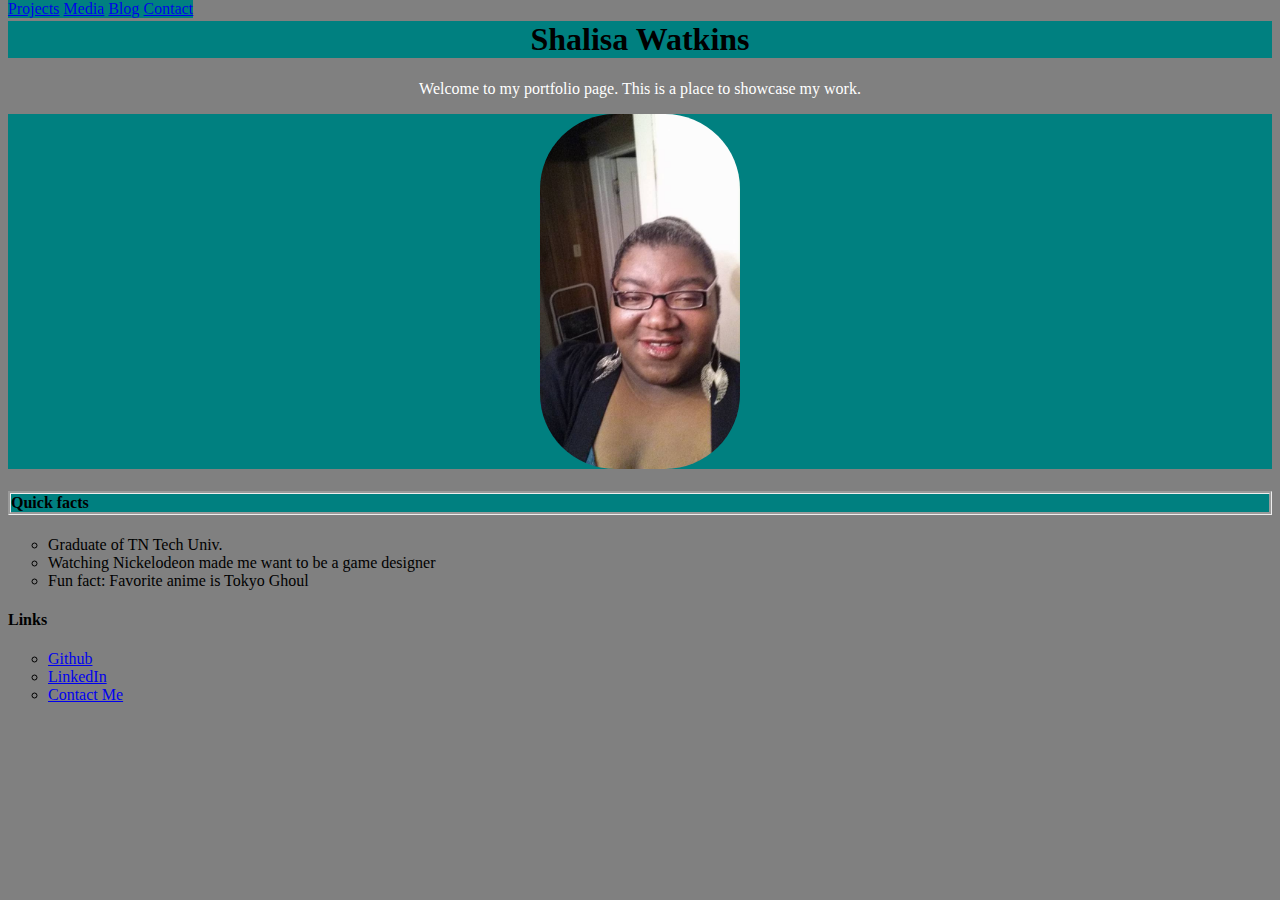
<file: index.html>
<!DOCTYPE html>
<html lang="en">
<head>
  <meta charset="UTF-8">
  <meta name="viewport" content="width=device-width, initial-scale=1.0">
  <meta http-equiv="X-UA-Compatible" content="ie=edge">
  <link type="text/css" rel="stylesheet" href="css/style.css"/>
  <title>Shalisa Watkins | Web Developer</title>

</head>
<body>

<div class = "navigate">
  <a href ="projects/">Projects</a>
  <a href ="media/">Media</a>
  <a href="blog/">Blog</a>
  <a href="contact">Contact</a>
</div>

<h1 id ="primary" >Shalisa Watkins</h1>
<p>Welcome to my portfolio page. This is a place to showcase my work.</p>
<div id = "hidden-blurb">
<img id ="profile-pic" src="Wings.jpg" alt="Shalisa Watkins" width = 200 >
</div>

<h4 class = "facts">Quick facts</h4>
<ul>
  <li>Graduate of TN Tech Univ. </li>
  <li>Watching Nickelodeon made me want to be a game designer</li>
  <li>Fun fact: Favorite anime is Tokyo Ghoul</li>
</ul>

<h4>Links</h4>
<ul>
  <li><a href="https://github.com/shalisayw" target="_blank">Github</a></li>
  <li><a href="https://www.linkedin.com/in/shalisayw/" target="_blank">LinkedIn</a></li>
  <li><a href="mailto:Shalisaw@example.com?Subject=Contact%20Form" target="_blank">Contact Me</a></li>
</ul>

</body>
</html>
</file>
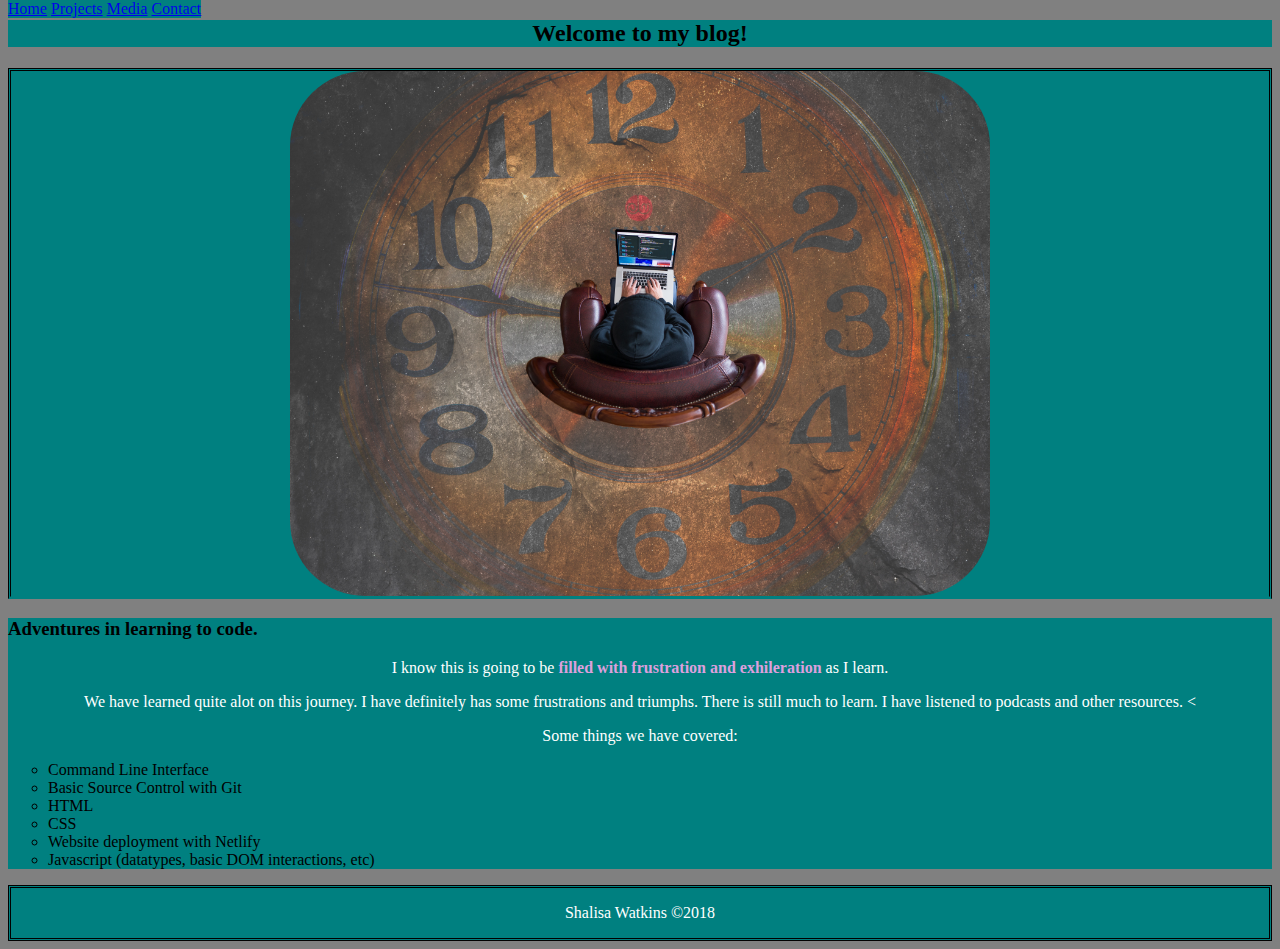
<file: blog/index.html>
<!DOCTYPE html>
<html lang="en">
<head>
  <meta charset="UTF-8">
  <meta name="viewport" content="width=device-width, initial-scale=1.0">
  <meta http-equiv="X-UA-Compatible" content="ie=edge">
  <link type="text/css" rel="stylesheet" href="../css/style.css">
  <title>Shalisa Watkins | Blog</title>

</head>
<body>

  <!--nav-->
  <div class ="navigate" id = "blog-nav">
    <a href="../">Home</a>
    <a href ="../projects/">Projects</a>
    <ul class="dropdown">
      <li><a href="../projects/choose-your-own-adventure">Adventure</a></li>
      <li><a href="../projects/RPS">RPS</a></li>
      <li><a href="#">Third Project</a></li>
    </ul>
    <a href ="../media/">Media</a>
    <a href="../contact">Contact</a>
  </div>


  <!--header area -->
  <h2>Welcome to my blog! </h2>
  <div class = "header" id = "blog-head">
  <img src="codeimg.jpg" alt="Code image" width = 700>

  </div>
  <!--content area -->
  <div class = "content" id = "blog-content">
    <h3>Adventures in learning to code.</h3>
    <p>I know this is going to be<span class = "highlight"> filled with frustration and exhileration</span> as I learn.</p>
<p>We have learned quite alot on this journey. I have definitely has some frustrations and triumphs. There is still much to learn. I have listened to podcasts and other resources. <<br></p>
<p>Some things we have covered:</p>
<ul>
  <li>Command Line Interface</li>
  <li>Basic Source Control with Git</li>
  <li>HTML</li>
  <li>CSS</li>
  <li>Website deployment with Netlify</li>
  <li>Javascript (datatypes, basic DOM interactions, etc)</li>
</ul>
  </div>
  <!--footer area-->
  <div class= "footer" id = "blog-footer">
    <p>Shalisa Watkins  &copy2018</p>
  </div>
</body>
</html>
</file>
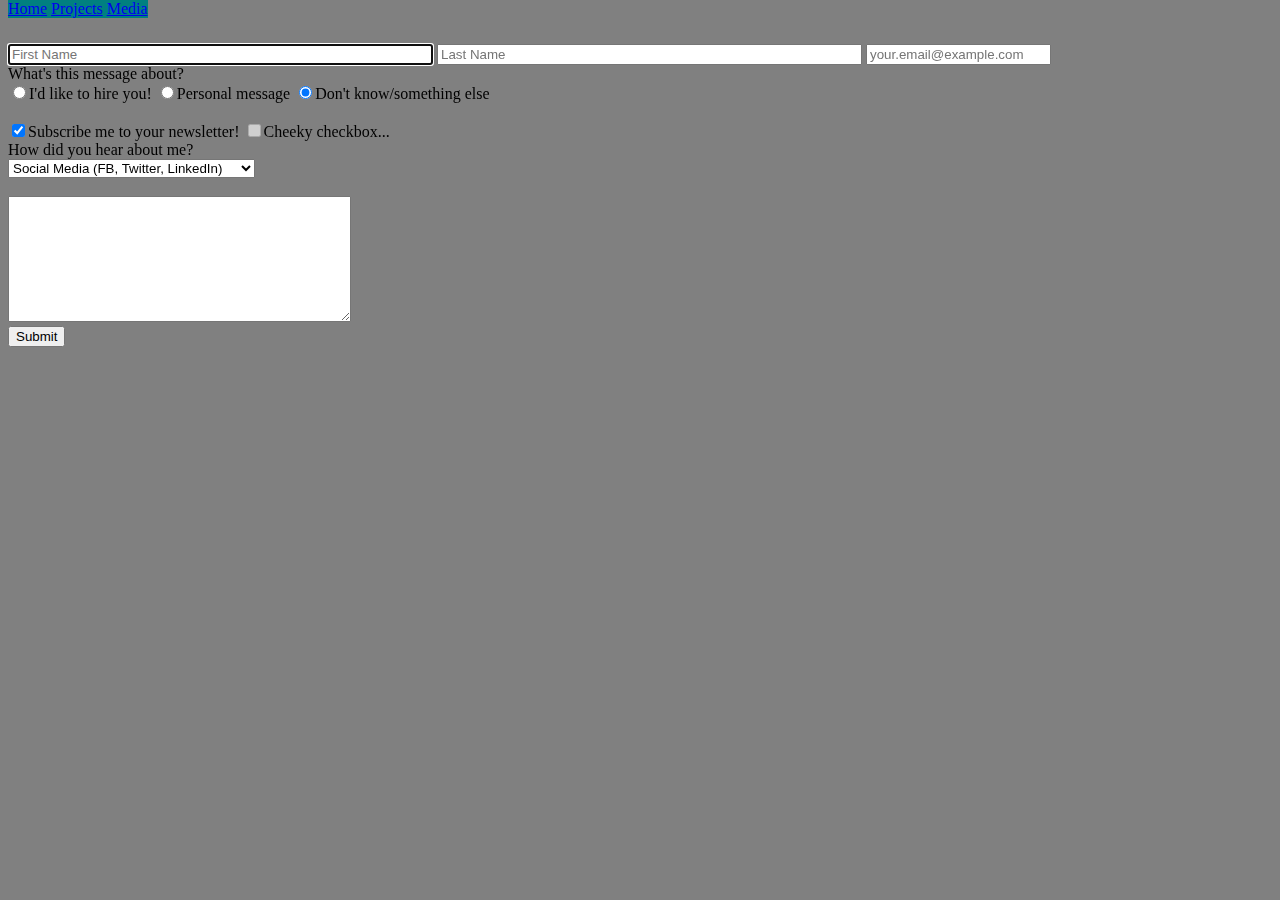
<file: contact/index.html>
<!DOCTYPE html>
<html lang="en">
<head>
  <meta charset="UTF-8">
  <meta name="viewport" content="width=device-width, initial-scale=1.0">
  <meta http-equiv="X-UA-Compatible" content="ie=edge">
  <link type="text/css" rel="stylesheet" href="../css/style.css">
  <title>Shalisa Watkins | Contact</title>
</head>
<body>
  <div class ="navigate" id = "blog-nav">
    <a href="../">Home</a>
    <a href ="../projects/">Projects</a>
    <a href ="../media/">Media</a>
  </div>
  <!--
  The action attribute defines where on the server the form data should be sent
  The method attribute specifies the HTTP method (GET or POST)
-->
<br>
<br>
<form action="//formspree.io/shalisayw@gmail.com" method="POST">

  <input type="text" name="firstname" placeholder="First Name" size="50" autofocus required>
  <input type="text" name="lastname" placeholder="Last Name" size="50">
  <input type="email" name="userEmail" placeholder="your.email@example.com" required>
<br>
  <label>What's this message about?<br>
    <input type="radio" name="subject" value="professional" checked><span>I'd like to hire you!</span>
    <input type="radio" name="subject" value="personal" checked><span>Personal message</span>
    <input type="radio" name="subject" value="other" checked><span>Don't know/something else</span>
  </label>
<br><br>
  <input type="checkbox" name="optin" value="trusting" checked>Subscribe me to your newsletter!
  <input type="checkbox" name="optout" value="skeptical" disabled>Cheeky checkbox...
<br>
  <label for="marketing">How did you hear about me?</label><br>
  <select name="marketing">
    <optgroup label="Online">
      <option value="social">Social Media (FB, Twitter, LinkedIn)</option>
      <option value="github">Online Portfolio (GitHub)</option>
      <option value="search">Search Engine</option>
      <option value="email">Email</option>
    </optgroup>
    <optgroup label="In-Person">
      <option value="networking">We met at a networking event</option>
      <option value="referral">Personal referral</option>
      <option value="random">We met somewhere else</option>
    </optgroup>
    <option value="other">Other</option>
  </select>
<br>
<br>
  <textarea name="user_message" rows="8" cols="40"></textarea>
  <br><input type="submit">
</form>

</body>
</html>
</file>
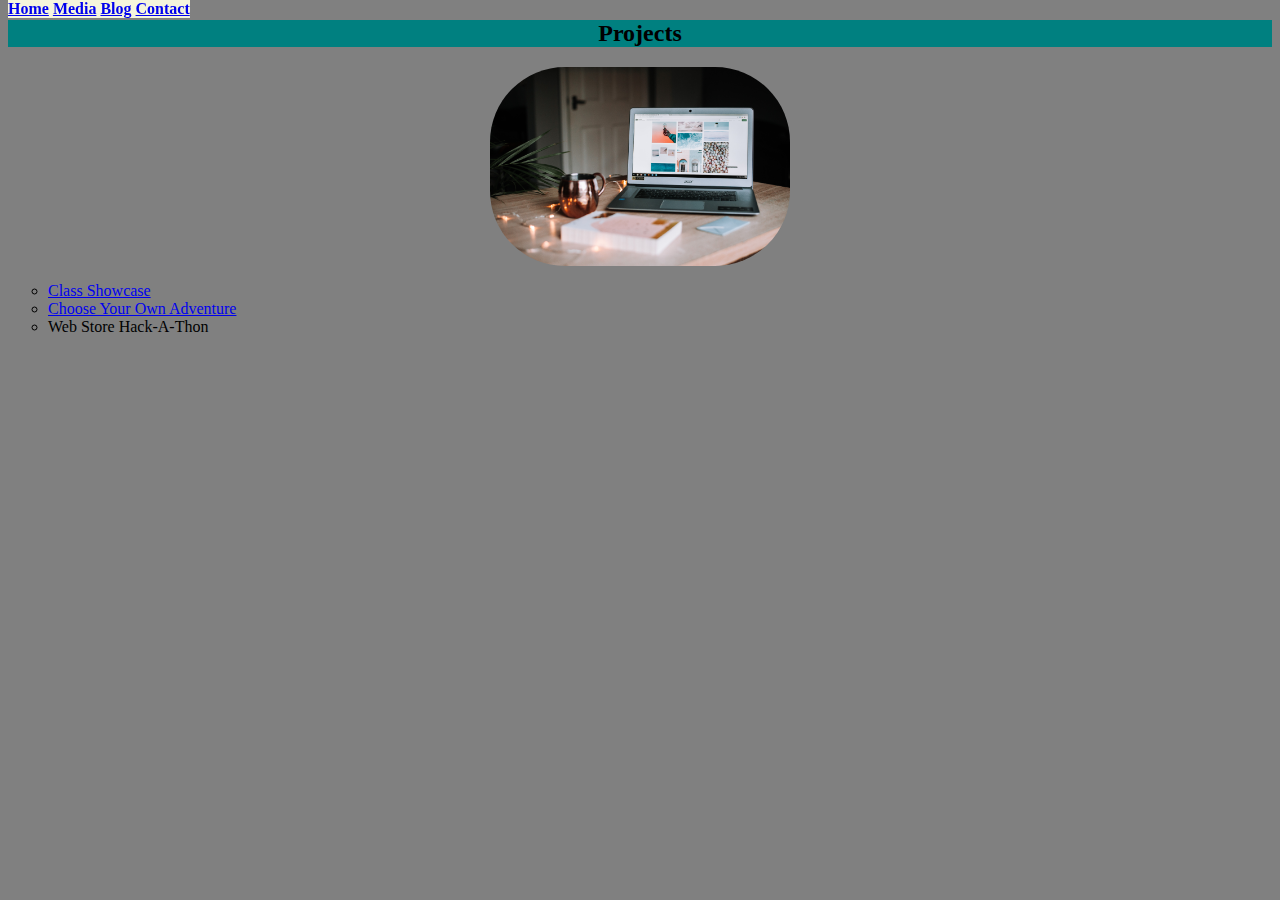
<file: projects/index.html>
<!DOCTYPE html>
<html lang="en">
<head>
  <meta charset="UTF-8">
  <meta name="viewport" content="width=device-width, initial-scale=1.0">
  <meta http-equiv="X-UA-Compatible" content="ie=edge">
  <link type="text/css" rel="stylesheet" href="../css/style.css">
  <title>Shalisa Watkins | Projects</title>

</head>
<body>

<script>
$('li').on('mouseover', function highlight(){
  $(this).addClass('highlighted')
})
$('li').on('mouseleave', function highlight(){
  $(this).removeClass('highlighted')
})
  </script>

  <div class = "navigate" id = "highlighted">
  <a href="../">Home</a>
  <a href="../media/">Media</a>
  <a href="../../blog/">Blog</a>
  <a href="../../contact/">Contact</a>

</div>
<h2>Projects</h2>
<img src="drinkpc.jpg" alt="pc" width = 300px>
  <ol>
    <li><a href="http://twp3.netlify.com" target="_blank">Class Showcase</a></li>
    <li><a href ="../projects/choose-your-own-adventure" target="_blank">Choose Your Own Adventure</a></li>
    <li>Web Store Hack-A-Thon</li>
  </ol>
</body>
</html>
</file>
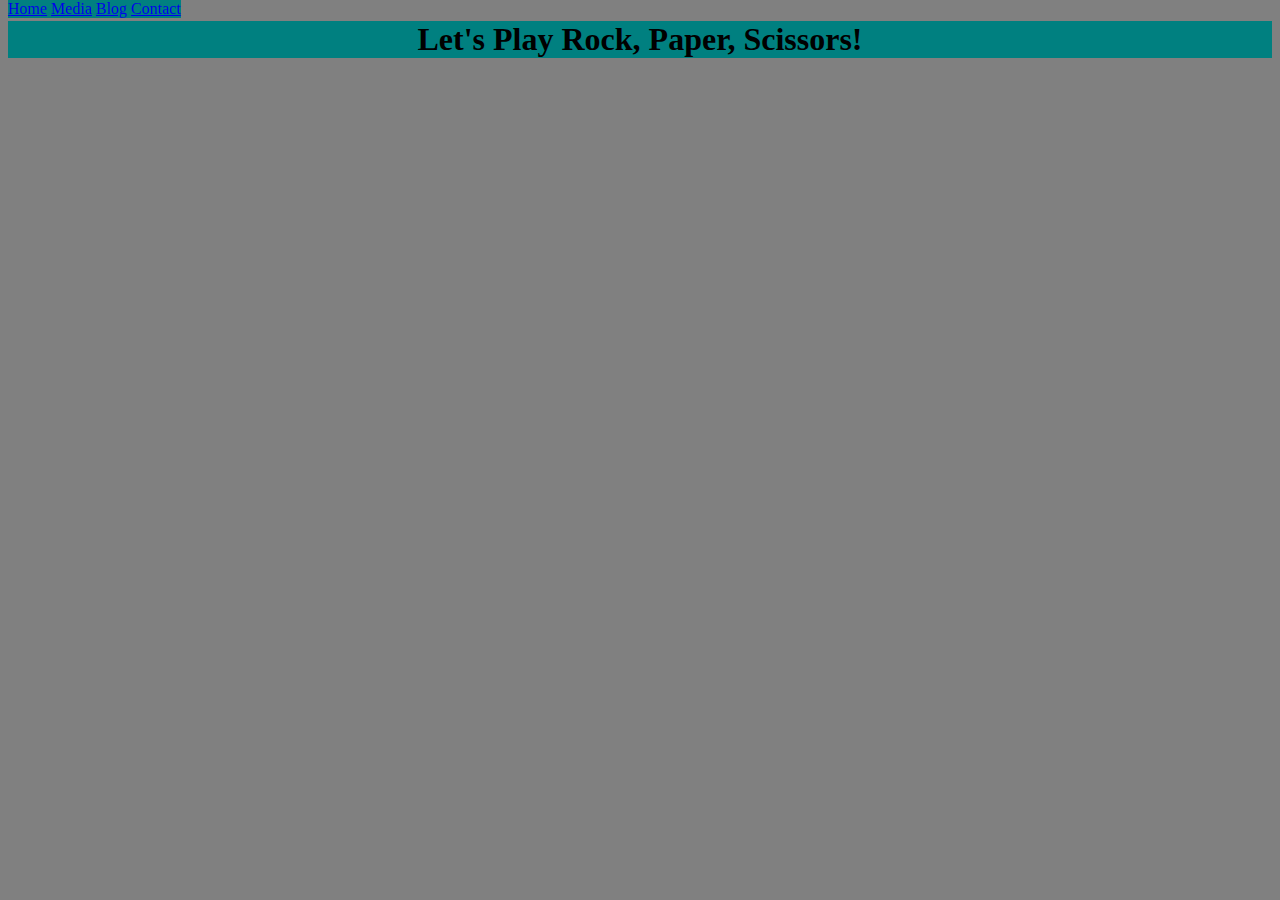
<file: projects/RPS/index.html>
<!DOCTYPE html>
<html lang="en">
<head>
  <meta charset="UTF-8">
  <meta name="viewport" content="width=device-width, initial-scale=1.0">
  <meta http-equiv="X-UA-Compatible" content="ie=edge">
  <link type="text/css" rel="stylesheet" href="../../css/style.css">
  <title>Shalisa Watkins | RPS</title>

</head>
<body>
  <div class = "navigate">
  <a href="../">Home</a>
  <a href="../../media">Media</a>
  <a href="../../blog/">Blog</a>
  <a href="../../contact">Contact</a>
</div>
<h1>Let's Play Rock, Paper, Scissors!</h1>

<script type="text/javascript" src="../../JS/rps.js"></script>
</body>
</html>
</file>
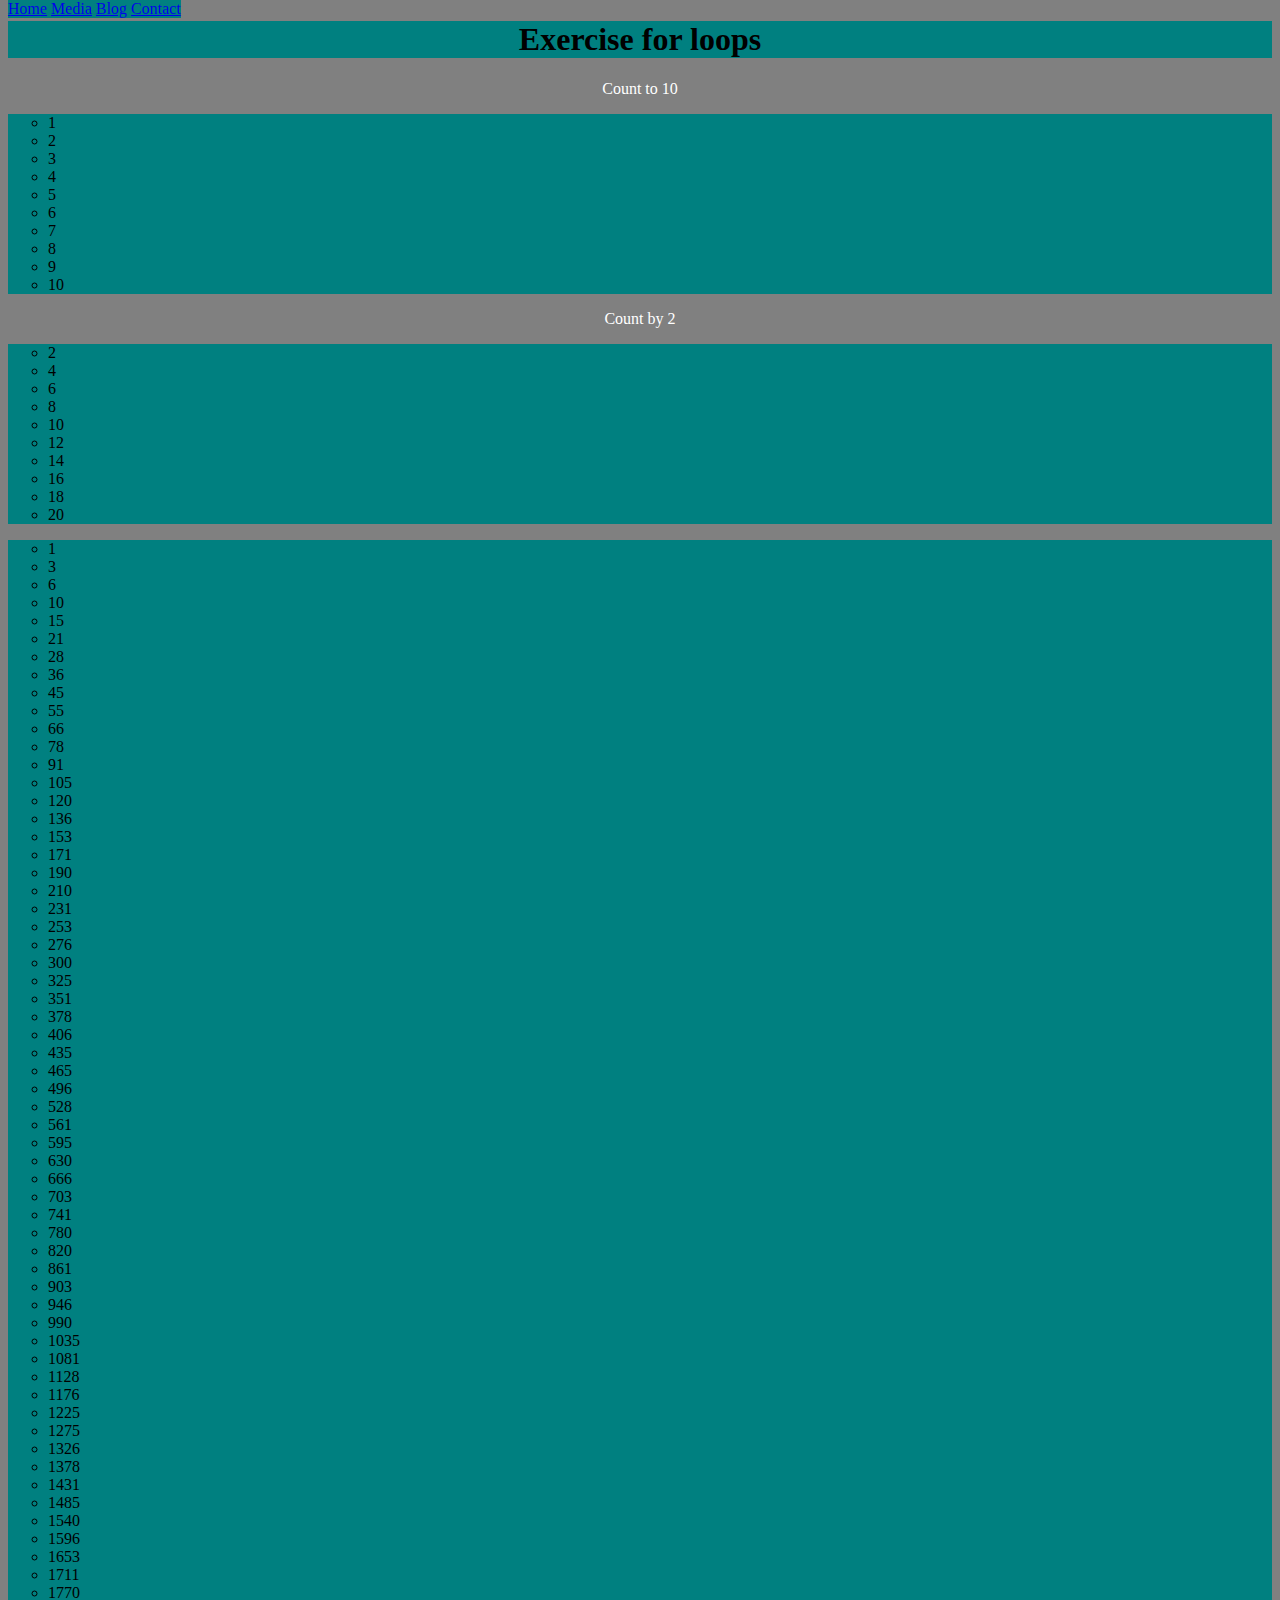
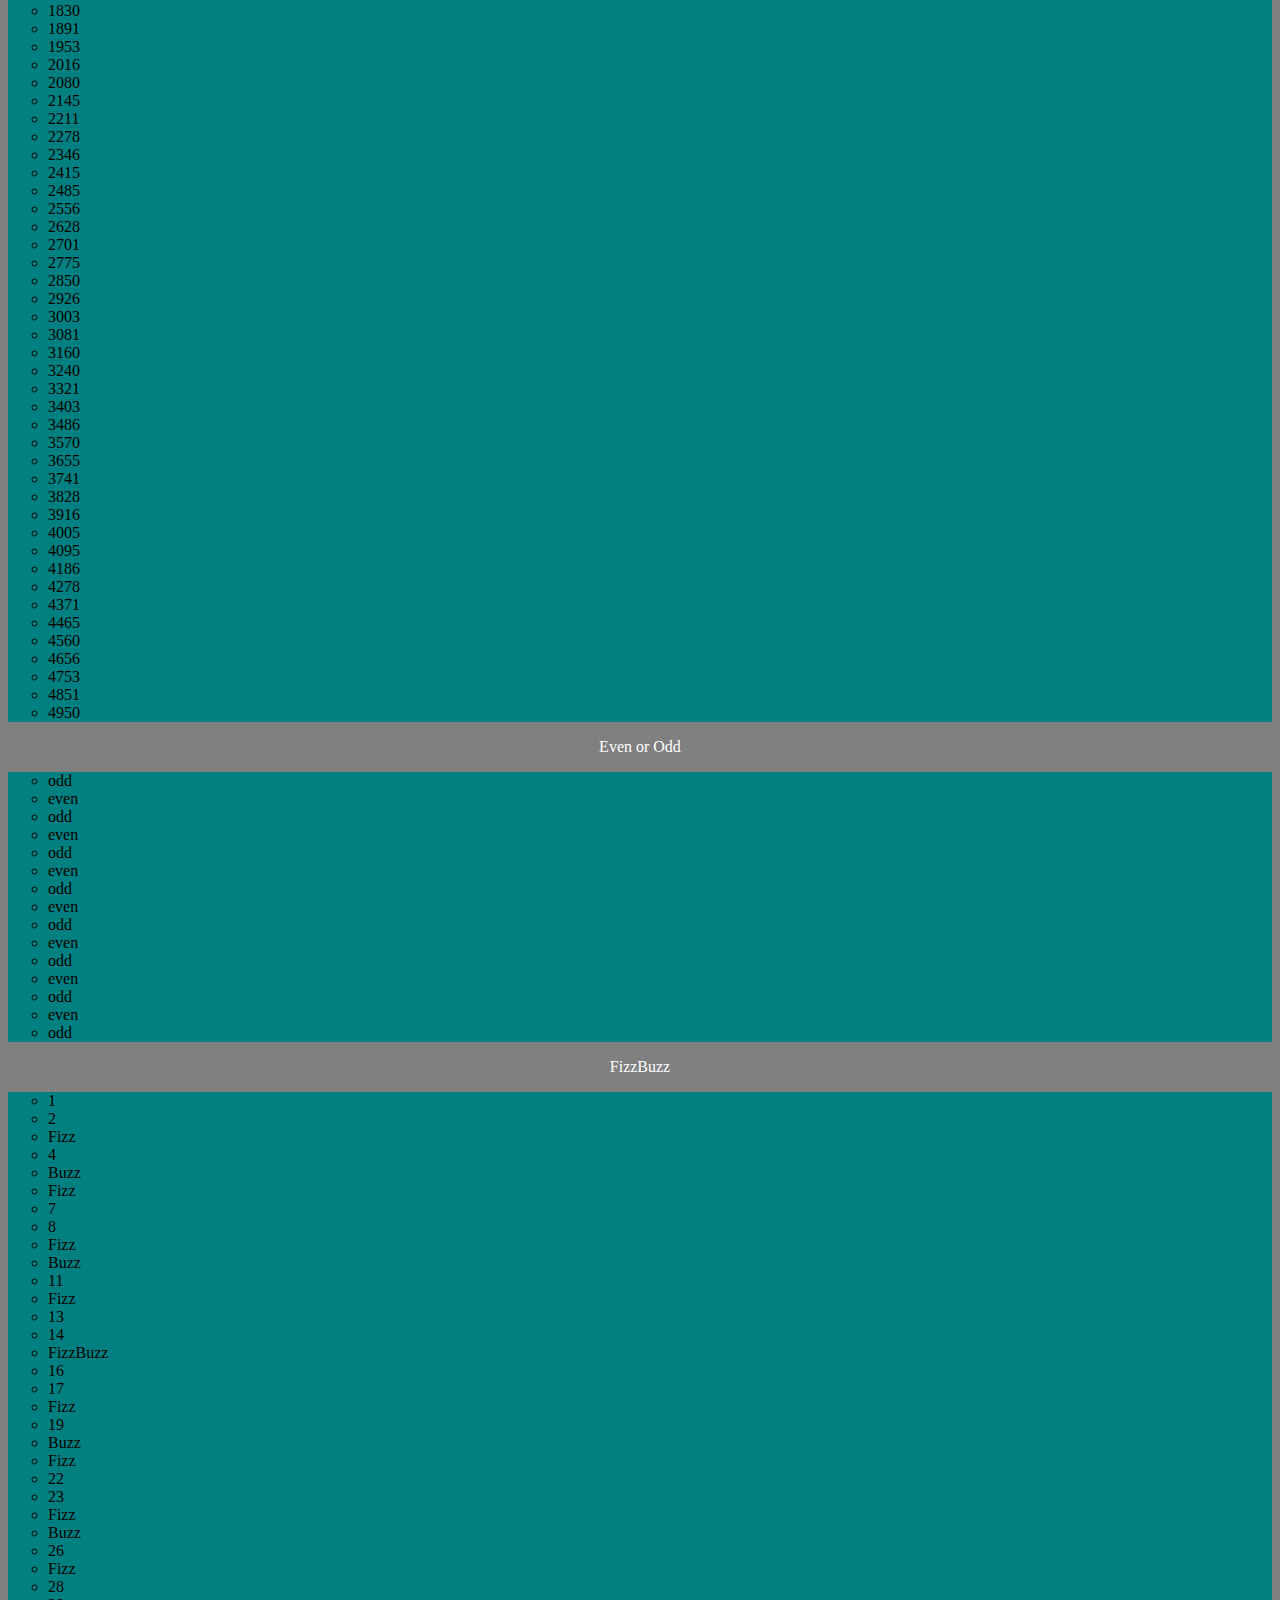
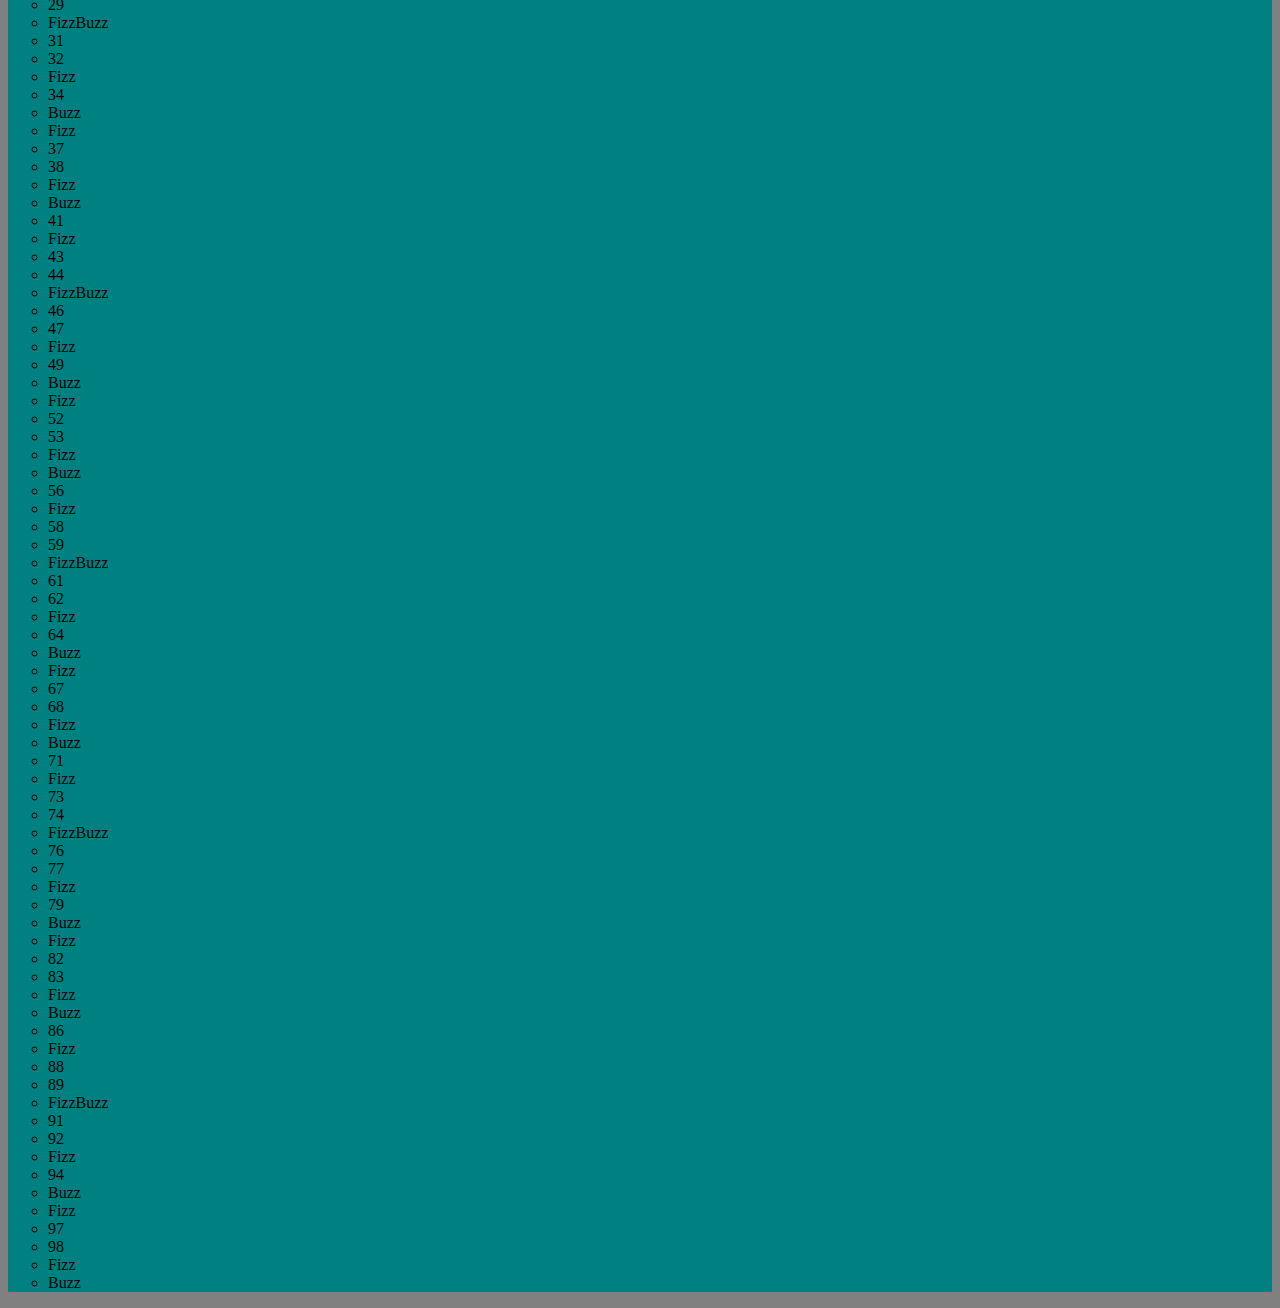
<file: projects/while/index.html>
<!DOCTYPE html>
<html lang="en">
<head>
  <meta charset="UTF-8">
  <meta name="viewport" content="width=device-width, initial-scale=1.0">
  <meta http-equiv="X-UA-Compatible" content="ie=edge">
  <link type="text/css" rel="stylesheet" href="../../css/style.css">
  <title>Shalisa Watkins | While</title>

</head>
<body>
  <div class = "navigate">
  <a href="../">Home</a>
  <a href="../../media">Media</a>
  <a href="../../blog/">Blog</a>
  <a href="../../contact">Contact</a>
</div>
<h1>Exercise for loops</h1>
<p>Count to 10</p>
<div id = "exercise-1"></div>
<p>Count by 2</p>
<div id = "exercise-2"></div>
<p></p>
<div id = "exercise-3"></div>
<p>Even or Odd</p>
<div id = "exercise-5"></div>
<p>FizzBuzz</p>
<div id ="exercise-6"></div>
<script type="text/javascript" src="../../JS/while.js"></script>
</body>
</html>
</file>
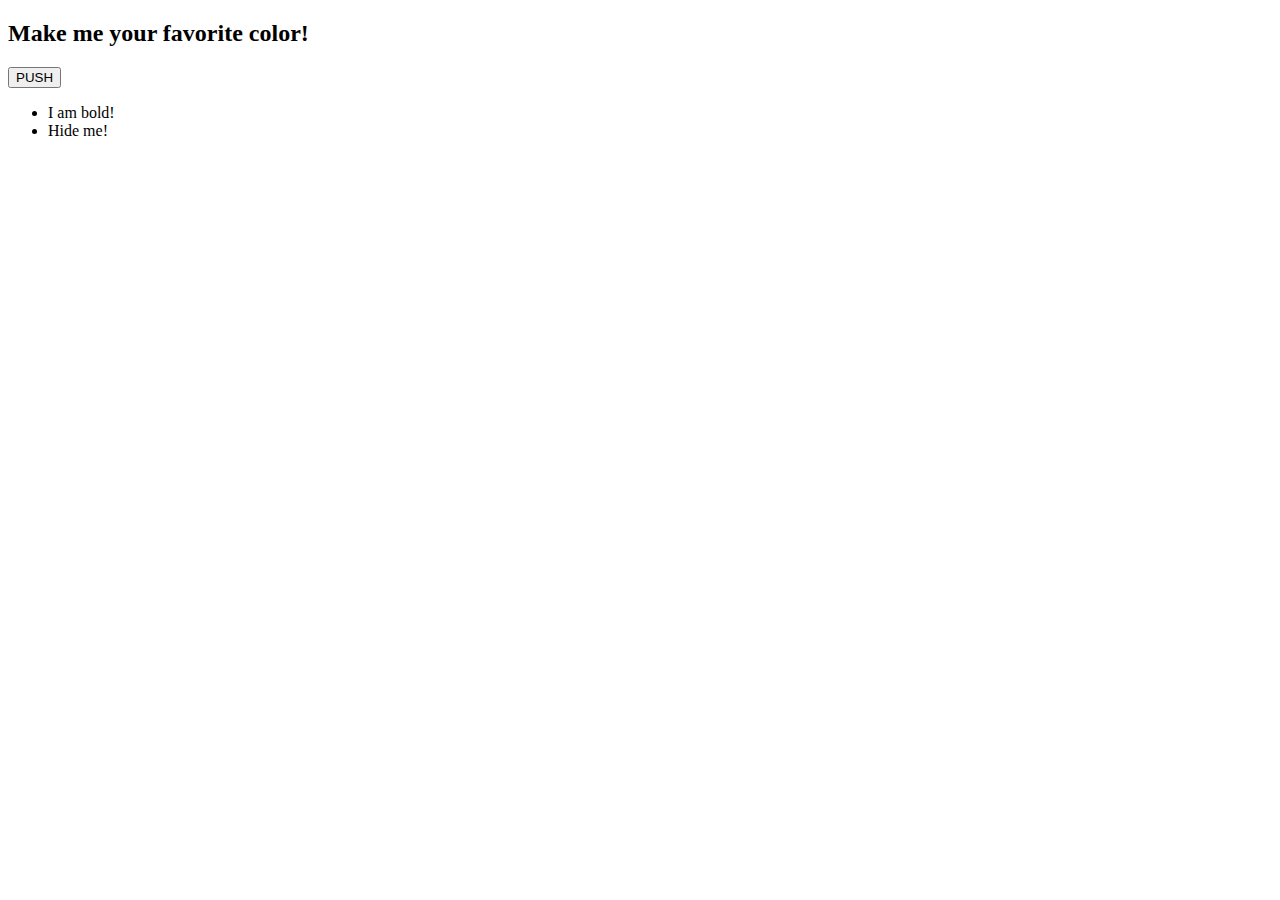
<file: exercises/sandbox.html>
<!DOCTYPE html>
<html lang="en">
<head>
  <meta charset="UTF-8">
  <meta name="viewport" content="width=device-width, initial-scale=1.0">
  <meta http-equiv="X-UA-Compatible" content="ie=edge">
  <title>Sandbox</title>
</head>
<body>
  <h2>Make me your favorite color!</h2>
  <button>PUSH</button>
  <ul>
    <li>I am bold!</li>
    <li>Hide me!</li>
  </ul>
  <script src="https://ajax.googleapis.com/ajax/libs/jquery/2.2.2/jquery.min.js"></script>
</body>
</html>
</file>
<file: css/style.css>
body{
  background-color: gray;
}
div{
  background-color: teal;
}

p{
  color:white;
  text-align: center;
}

h1,h2 {
  background-color: teal;
  text-align: center;
}
li{
  list-style-type: circle;
}

a:hover{
color: white;
}

img {
  display: block;
  margin-left: auto;
  margin-right: auto;
  border-radius:  75px

}

video {
  display:block;
  margin: 0 auto;
}

#greeting{
  background-color: teal;
}

#greeting p {
  font-weight:bold;
  text-decoration: underline;
}


.primary {
  text-align:center;
  font-weight: bold;
  }

.container {
  max-width: 960px;
  margin: 0 auto;
}

#highlighted {
  background-color: beige;
  font-weight:bolder;
}
.facts{
  border-style: groove;
  background-color: teal;
}

.navigate{
  text-align: center;
  border-color: white;
  position: fixed;
  top:0;
  left: 10;
  height: auto;
  widows: 100vw;
  }

  .navigate > ul > li {
  position: relative;
  display:list-item;
  list-style:none;
}
.navigation > ul.container {
  display: flex;
  flex-direction: row;
  flex-wrap: wrap;
  justify-content: space-around;
  align-items: center;
}

.navigate .dropdown{
  position:absolute;
  top: 1px;
  left: 0;
  display: none;
  text-align: left;
}

.navigate a:hover + .dropdown {
  display: block;
}

.dropdown:hover {
display: block;
}

  .header{
    border-bottom-color: teal;
    border-style:double;
    margin-top:1.3em;
  }

.content{
    border-right-color: aqua;
}

.highlight{
color:plum;
font-weight:bolder;
}

.footer{
   border-style:double;
   text-align:center;
}
</file>
